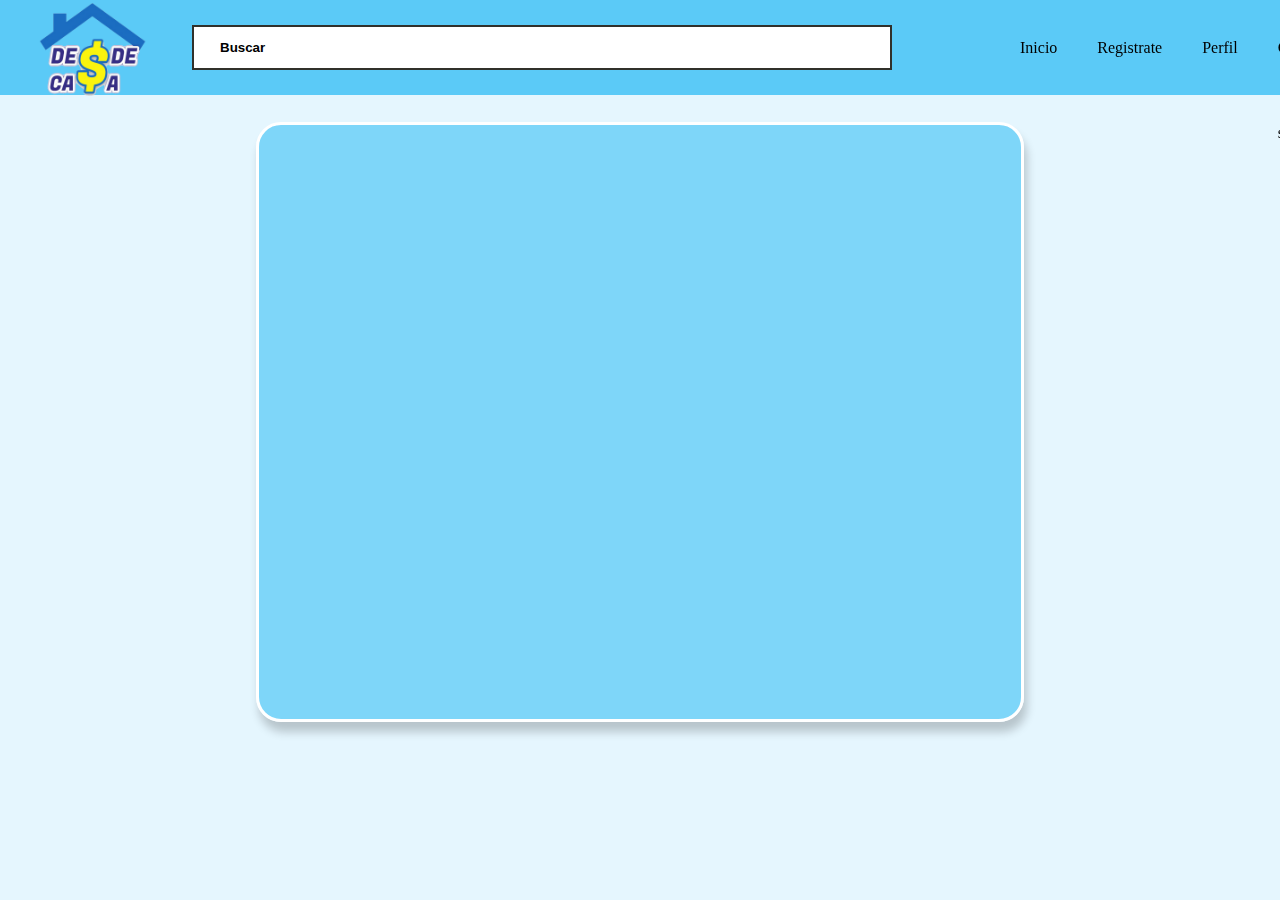
<file: desdecasa/buscador/index.html>
<!DOCTYPE html>
<html lang="es">
<head>
    <meta charset="UTF-8">
    <meta http-equiv="X-UA-Compatible" content="IE=edge">
    <meta name="viewport" content="width=device-width, initial-scale=1.0">
    <title>Busqueda</title>
    <link rel="stylesheet" href="estilos.css">
</head>
<body>

    <div id="encabezado" class="header">
        <div class="nav menu">
            <ul>
                <li><a href="../Pagina_principal/index2.html">Inicio</a></li>
                <li><a href="../registrarse/">Registrate</a></li>
                <li><a href="#">Perfil</a>
                <li><a href="#">Cerrar sesión</a></li>
                    <ul class="submenu">
                        <li><a href="#">Compras</a></li>
                        <li><a href="#">Ventas</a></li>
                        
                    </ul>
                </li>

            </ul>

        </div>
    </div>
    <div id="contenido">
        <div id="logo"><img src="logo1.png" alt=""></div>
        <div id="formlogin">
            
        </div>
    </div>


    <section>
        <div id="buscador">
            <form autocomplete="off">
            <input id="input2" type="text" name="q" placeholder="Buscar"></form>
        </div>

<div id="resultados"></div>
    
</body>
</html>
</file>
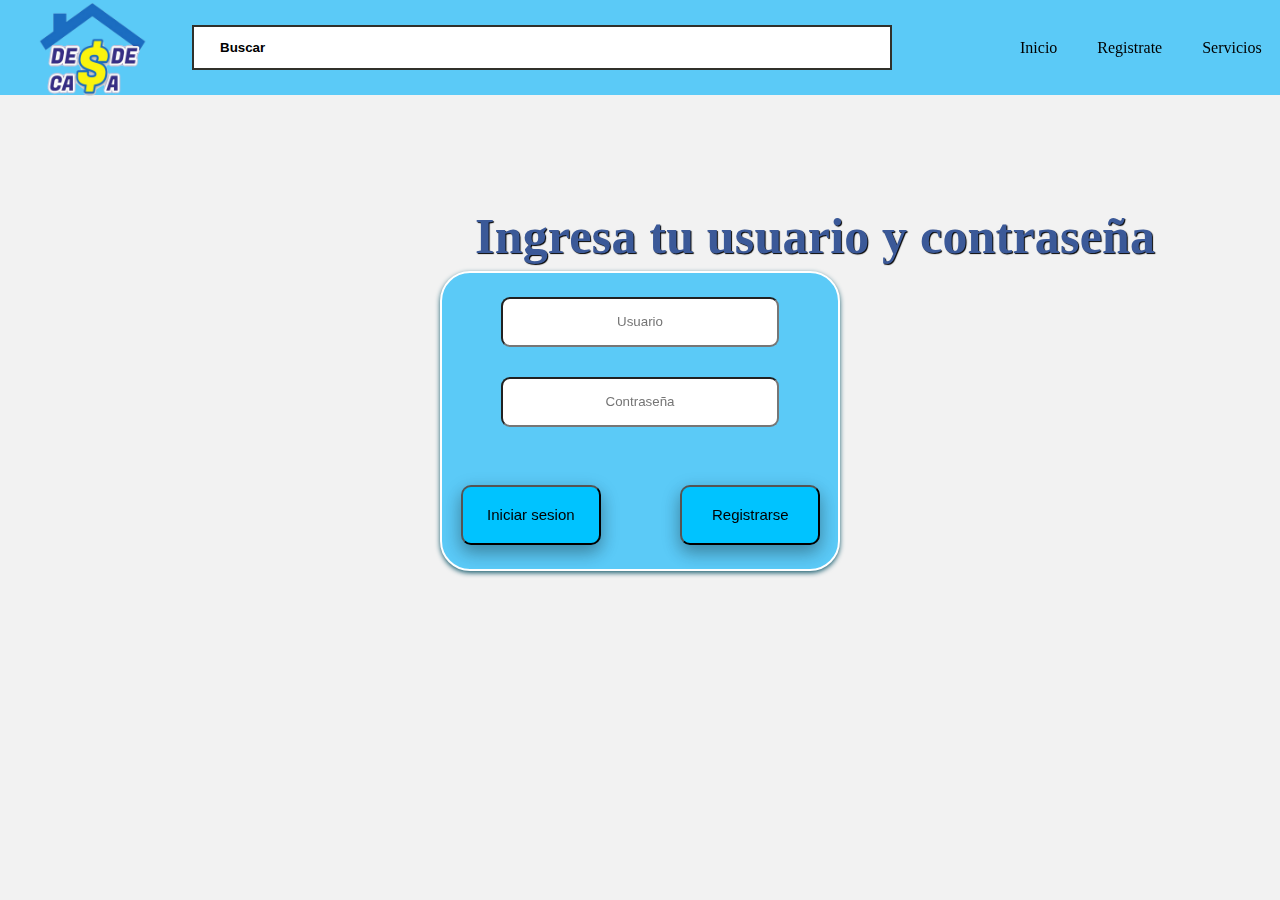
<file: desdecasa/loguin/index.html>
<!DOCTYPE html>
<html lang="es">

<head>
    <meta charset="UTF-8">
    <meta http-equiv="X-UA-Compatible" content="IE=edge">
    <meta name="viewport" content="width=device-width, initial-scale=1.0">
    <title>Iniciar sesión</title>
    <link rel="stylesheet" href="estilos.css">
</head>

<body>
    <div id="encabezado" class="header">
        <div class="nav menu">
            <ul>
                <li><a href="#">Inicio</a></li>
                <li><a href="#">Registrate</a></li>
                <li><a href="#">Servicios</a></li>
                <li><a href="#">Perfil</a>
                    <ul class="submenu">
                        <li><a href="#">Compras</a></li>
                        <li><a href="#">Ventas</a></li>
                        
                    </ul>
                </li>

            </ul>

        </div>
    </div>




<section>
            <div id="buscador">
                <form autocomplete="off">
                <input id="input2" type="text" name="q" placeholder="Buscar">
            </form>
            </div>
        </section>

<section>
        <div class="logo1">
            <img src="logo1.png" alt="">
        </div>

    </section>
       
    <p class="titulo">Ingresa tu usuario y contraseña</p>
    <div class="formulario">
     
        <div class="login">
            <input type="text" placeholder="Usuario">
            <input type="text" placeholder="Contraseña">
        </div>
        <div class="botones">

            <button class="boton_s">Iniciar sesion</button>

            <a href="registrarse/">

                <button class="boton_r">Registrarse</button>

            </a>
      
            
        </div>
    </div>

    


</body>

</html>
</file>
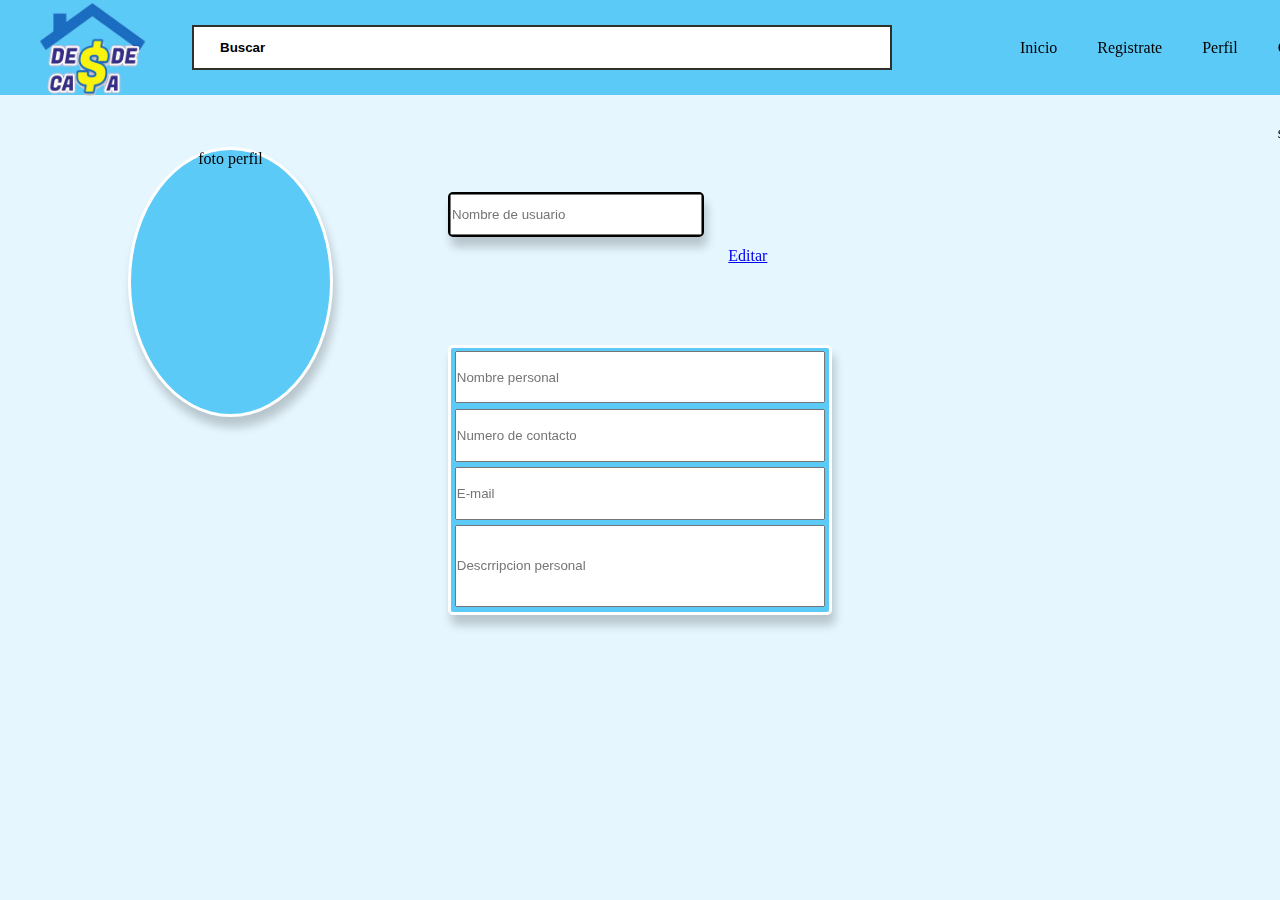
<file: desdecasa/perfil/index.html>
<!DOCTYPE html>
<html lang="es">
<head>
    <meta charset="UTF-8">
    <meta http-equiv="X-UA-Compatible" content="IE=edge">
    <meta name="viewport" content="width=device-width, initial-scale=1.0">
 <link rel="stylesheet" href="estilos.css">
    <title>Perfil usuario</title>
</head>
<body>
    <div id="encabezado" class="header">
        <div class="nav menu">
            <ul>
                <li><a href="../Pagina_principal/index2.html">Inicio</a></li>
                <li><a href="../registrarse/">Registrate</a></li>
                <li><a href="#">Perfil</a>
                <li><a href="#">Cerrar sesión</a></li>
                    <ul class="submenu">
                        <li><a href="#">Compras</a></li>
                        <li><a href="#">Ventas</a></li>
                        
                    </ul>
                </li>

            </ul>

        </div>
    </div>
    <div id="contenido">
        <div id="logo"><img src="logo1.png" alt=""></div>
        <div id="formlogin">
            
        </div>
    </div>


    <section>
        <div id="buscador">
            <form autocomplete="off">
            <input id="input2" type="text" name="q" placeholder="Buscar"></form>
        </div>
    </section>
    <div id="foto_P"> <p> foto perfil</p> </div>

    <div id="nombre_U"> 

        <input type="text" name="nombre usuario" id="nombre_usuario" placeholder="Nombre de usuario">

    </div>

    <p><a href="#" id="editar">Editar</a></p>

    <div id="descripcion">
        
        <input type="text" name="Nombre personal" id="nombre_p" placeholder="Nombre personal">

        <input type="tel" name="Numero de contacto" id="tel" placeholder="Numero de contacto">

        <input type="text" name="Correo" id="correo" placeholder="E-mail">

        <input type="text" name="Descripcion" id="descripcion_p" placeholder="Descrripcion personal" >
    </div>


</body>
</html>
</file>
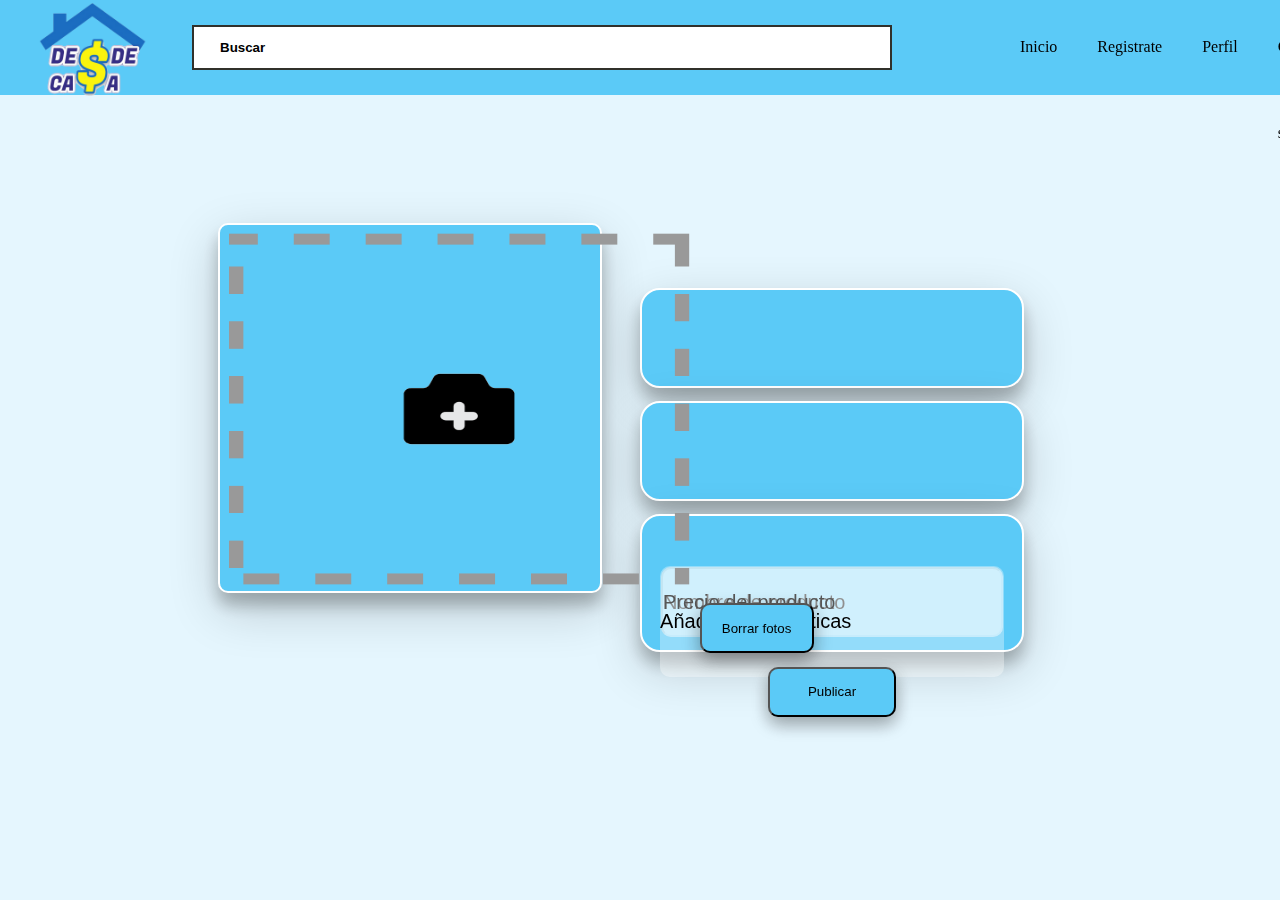
<file: desdecasa/Publicar_producto/index.html>
<!DOCTYPE html>
<html lang="es">
<head>
    <meta charset="UTF-8">
    <meta name="viewport" content="width=device-width, initial-scale=1.0">
    <title>Publicar producto</title>
    <link rel="stylesheet" href="estilo.css">
</head>
<body>
    
    <div id="encabezado" class="header">
        <div class="logo1">
            <img id="logo_1" src="logo1.png" alt="">

        </div>
       
       
        <div class="nav menu">
            <ul>
                <li><a href="../Pagina_principal/index2.html">Inicio</a></li>
                <li><a href="../registrarse/">Registrate</a></li>
                <li><a href="#">Perfil</a>
                <li><a href="#">Cerrar sesión</a></li>
                    <ul class="submenu">
                        <li><a href="#">Compras</a></li>
                        <li><a href="#">Ventas</a></li>
                        
                    </ul>
                </li>
                
            </ul>

        </div>
    </div>

    


<section>
            <div id="buscador">
                <form autocomplete="off">
                <input id="input2" type="text" name="q" placeholder="Buscar"></form>
            </div>
        </section>




    
    <section>
        
        <div id="SubirF">


            <div id="btnpublicarfoto">
                <label id="labelpublicar" for="input_publicar">
                    <img id="file3" src="publicar30.png" alt="">
                </label>
                
                <input type="file" id="input_publicar" name="input_publicar" multiple>

                <div id="img_preview">
                    <div id="fotos"></div>
                </div>
                
            </div>

            <button id="btnborrarfotos">Borrar fotos</button>
            

        </div>

        <div id="NombreP">

            <form autocomplete="off">
                <input id="NombrePro" type="text" name="q" placeholder="Nombre de producto">
            </form>

        </div>

        <div id="Precio">

            <form autocomplete="off">
                <input id="PrecioD" type="text" name="q" placeholder="Precio del producto">
            </form>

        </div>

        <div id="Caracteristicas">

            <form autocomplete="off">
                <input id="caracteristicas" type="text" name="q" placeholder="Añade caracteristicas">
            </form>

        </div>


        <input type="submit" class="guardar" value="Publicar">                                                                                                                                                                          
        

       




    </section>
    <script src="funciones.js"></script>
</body>
</html>
</file>
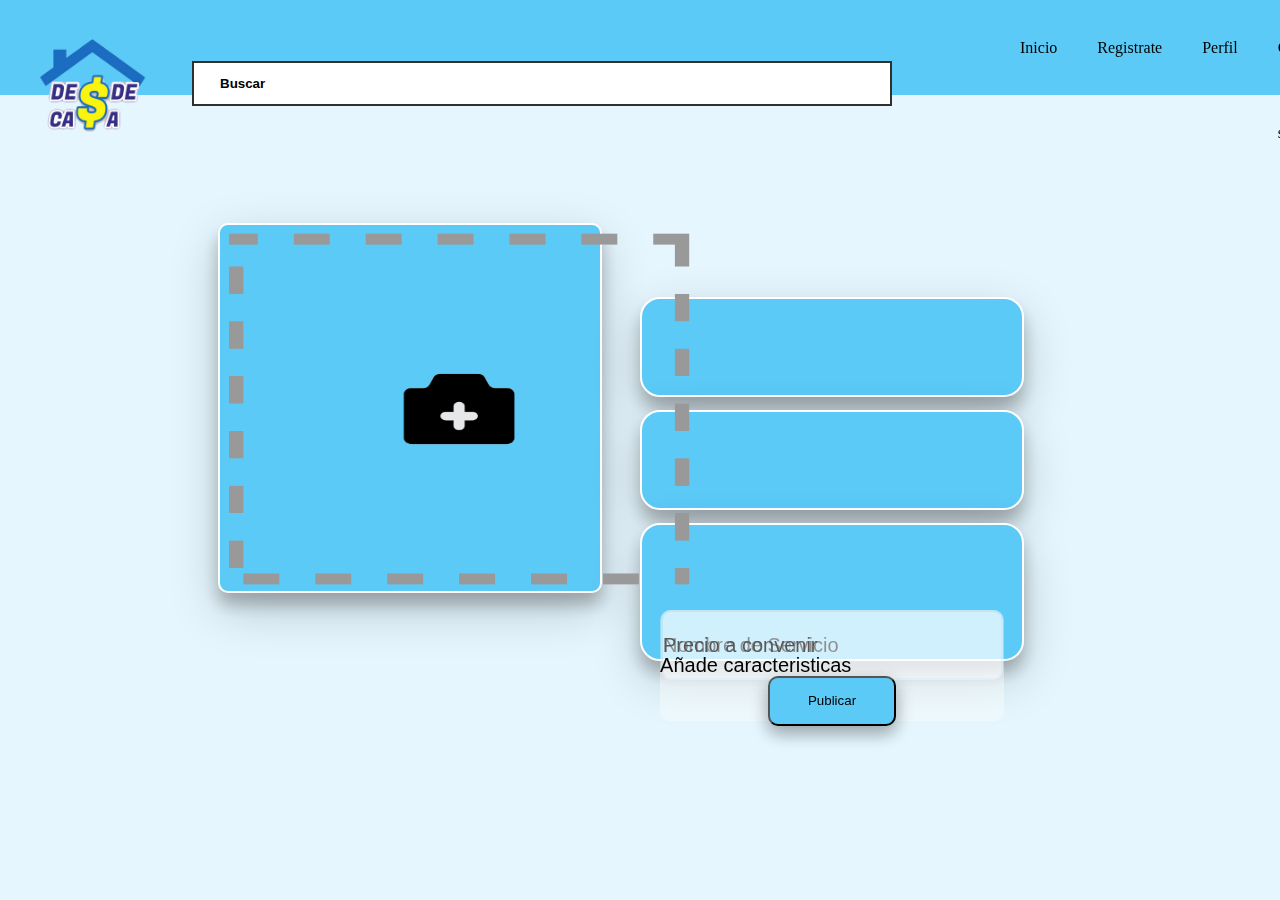
<file: desdecasa/Publicar_servicio/index.html>
<!DOCTYPE html>
<html lang="es">
<head>
    <meta charset="UTF-8">
    <meta name="viewport" content="width=device-width, initial-scale=1.0">
    <title>Publicar servicio</title>
    <link rel="stylesheet" href="estilos.css">
</head>
<body>
    <section>
    <div id="encabezado" class="header">
        <div class="nav menu">
            <ul>
                <li><a href="../Pagina_principal/index2.html">Inicio</a></li>
                <li><a href="../registrarse/">Registrate</a></li>
                <li><a href="#">Perfil</a>
                <li><a href="#">Cerrar sesión</a></li>
                    <ul class="submenu">
                        <li><a href="#">Compras</a></li>
                        <li><a href="#">Ventas</a></li>
                        
                    </ul>
                </li>
       
            </ul>

        </div>
    </div>

        
   <section>
        
        <div id="SubirF">


            <div id="btnpublicarfoto">
                <label id="labelpublicar" for="input_publicar">
                    <img id="file3" src="publicar30.png" alt="">
                </label>

        
                
                <input type="file" id="input_publicar" name="input_publicar" multiple>

                <div id="img_preview">
                    <div id="fotos"></div>
                    <button id="btnborrarfotos">Borrar fotos</button>
                </div>
            </div>
 </section>
  

        <div id="NombreSe">

            <form autocomplete="off">
                <input id="NombreSer" type="text" name="q" placeholder="Nombre de Servicio">
            </form>

        </div>

        <div id="Precio">

            <form autocomplete="off">
                <input id="PrecioD" type="text" name="q" placeholder="Precio a convenir">
            </form>

        </div>

        <div id="Caracteristicas">

            <form autocomplete="off">
                <input id="caracteristicas" type="text" name="q" placeholder="Añade caracteristicas">
            </form>

        </div>



        <input type="submit" class="guardar" value="Publicar">
        
        <section>
            <div id="buscador">
                <form autocomplete="off">
                <input id="input2" type="text" name="q" placeholder="Buscar"></form>
            </div>
     


        <div class="logo1">
            <img src="logo1.png" alt="">
        </div>
 



</section>
    <script src="funciones.js"></script>
    
</body>

</html>
</file>
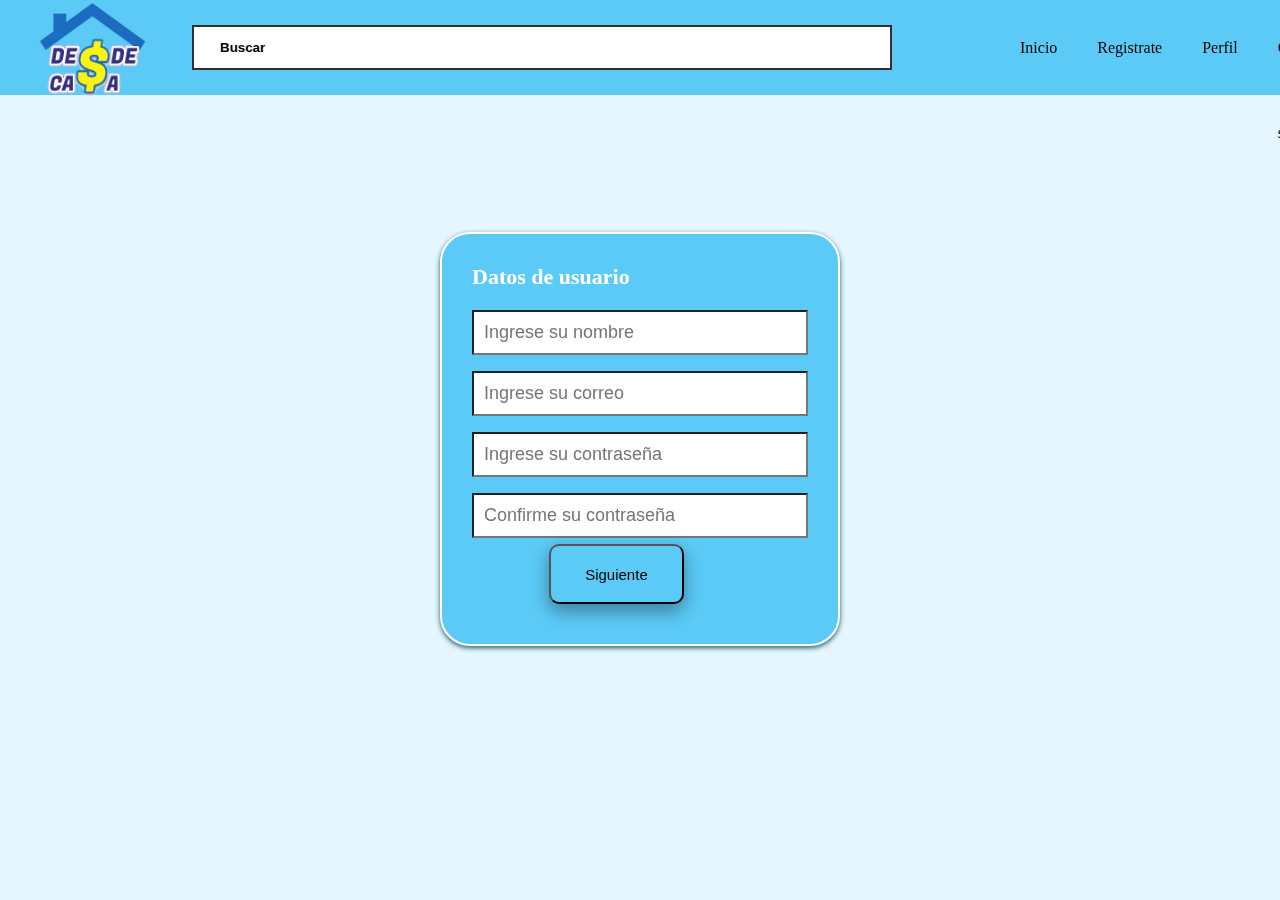
<file: desdecasa/registrarse/index.html>
<!DOCTYPE html>
<html lang="es">
<head>
    <meta charset="UTF-8">
    <meta http-equiv="X-UA-Compatible" content="IE=edge">
    <meta name="viewport" content="width=device-width, initial-scale=1.0">
    <link rel="stylesheet" href="estilo.css">
    <script src="jquery-3.6.0.js"></script>
    <script src="eventos.js"></script>
    <title>Datos de usuario</title>
</head>
<body>

    <div id="encabezado" class="header">
        <div class="nav menu">
            <ul>
                <li><a href="../Pagina_principal/index2.html">Inicio</a></li>
                <li><a href="../registrarse/">Registrate</a></li>
                <li><a href="#">Perfil</a>
                <li><a href="#">Cerrar sesión</a></li>
                    <ul class="submenu">
                        <li><a href="#">Compras</a></li>
                        <li><a href="#">Ventas</a></li>
                        
                    </ul>
                </li>
   
            </ul>

        </div>
    </div>




<section>
            <div id="buscador">
                <form autocomplete="off">
                <input id="input2" type="text" name="q" placeholder="Buscar"></form>
            </div>
        </section>


        <div class="logo1">
            <img src="logo1.png" alt="">
        </div>

    <section id="seccion1" class="form-registro">
        <h4>Datos de usuario</h4>
        <input class="controles" type="text" name="Nombre de usuario" id="Nombre de usuario" placeholder="Ingrese su nombre">
        <input class="controles" type="email" name="Correo electrónico" id="Correo electrónico" placeholder="Ingrese su correo">
        <input class="controles" type="password" name="Contraseña" id="Contraseña" placeholder="Ingrese su contraseña">
        <input class="controles" type="password" name="Confirmar contraseña" id="Confirmar contraseña" placeholder="Confirme su contraseña">
        <button class="siguiente" onclick="AbrirSeccion2()">Siguiente</button>
    </section>
    <section id="seccion2" class="form-registro">
        <h4>Datos Personales</h4>
        <input class="controles" type="text" name="Nombre" id="Nombre" placeholder="Ingrese su nombre">
        <input class="controles" type="text" name="Apellido" id="Apellido" placeholder="Ingrese su apellido">
        <input class="controles" type="number" name="CI" id="Cedula de Identidad" placeholder="Ingrese su documento">
        <input class="controles" type="text" name="domicilio" id="Domicilio" placeholder="Ingrese su domicilio">
        <input class="controles" type="tel" name="Teléfono" id="Teléfono" placeholder="Ingrese su teléfono">
        <input class="boton" type="submit" value="Guardar">
        <p><a href="#" onclick="AbrirSeccion1()">Volver</a></p>
       
        

    </section>
    

    

    

</body>
</html>
</file>
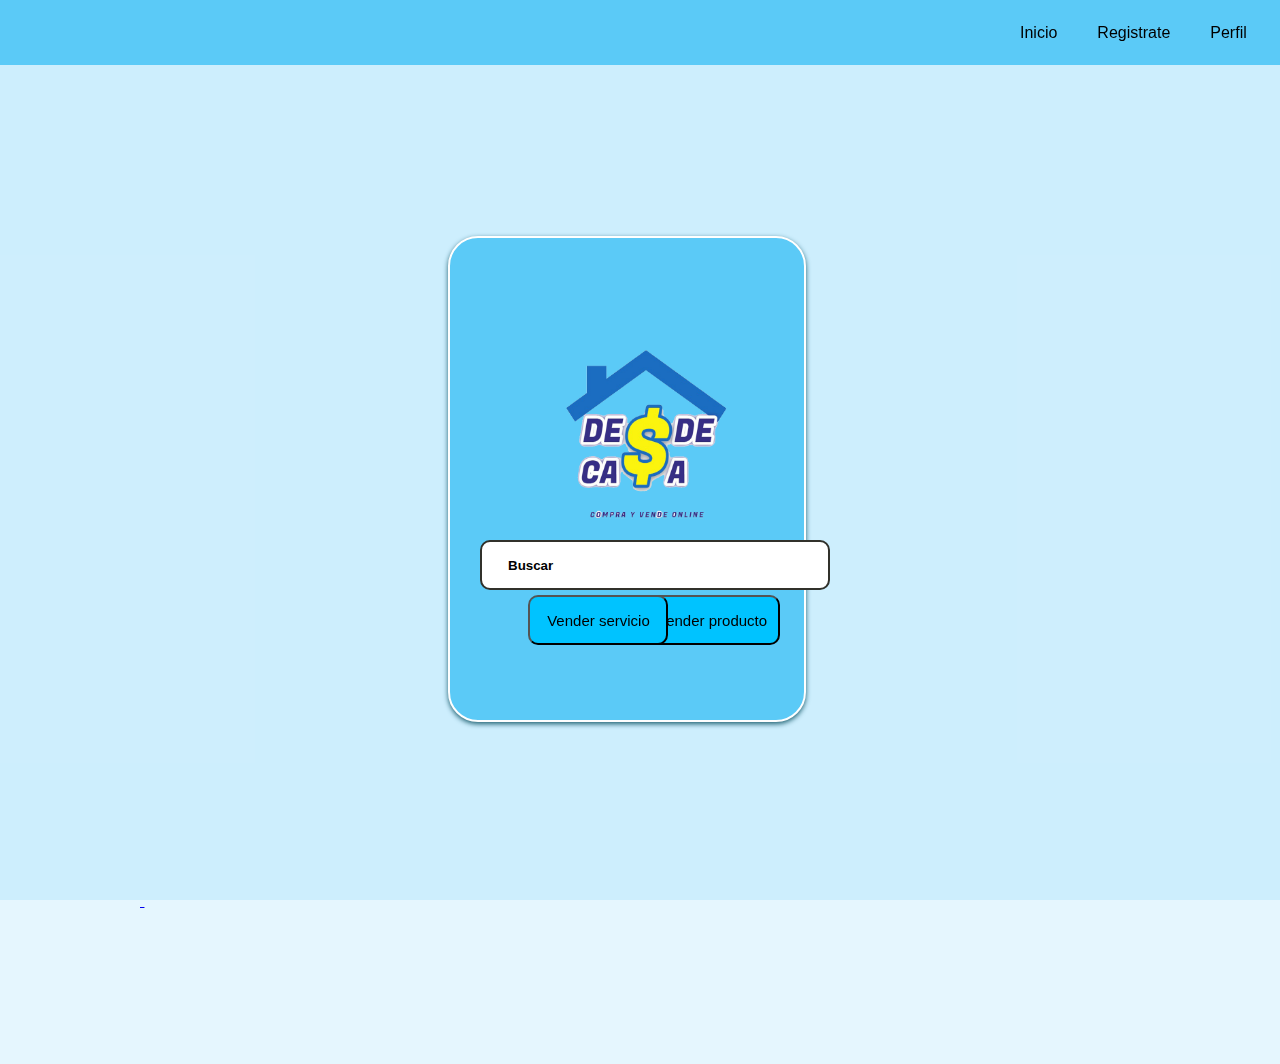
<file: Pagina_principal/index2.html>
<!DOCTYPE html>
<html lang="es">
<head>
    <meta charset="UTF-8">
    <meta name="viewport" content="width=device-width, initial-scale=1.0">
    <title>Pagina principal</title>
    <link rel="stylesheet" href="estilo.css">
</head>
<body>
    <div id="encabezado" class="header">
        <div class="nav menu">
            <ul>
                <li><a href="../Pagina_principal/index2.html">Inicio</a></li>
                <li><a href="../registrarse/">Registrate</a></li>
                <li><a href="#">Perfil</a>
                <li><a href="#">Cerrar sesión</a></li>
                    <ul class="submenu">
                        <li><a href="#">Compras</a></li>
                        <li><a href="#">Ventas</a></li>
                        
                    </ul>
                </li>

            </ul>

        </div>
    </div>
    <div id="contenido">
        <div id="logo"></div>
        <div id="formlogin">
            
        </div>
    </div>
    
    <section class="botones">
       <a href="../Publicar_producto/index.html"> <input class="boton" type="submit" value="Vender producto"> </a>
      <a href="../Publicar_servicio/index.html"> <input class="boton2" type="submit" value="Vender servicio"></a>
    </section>


<section>
    <div id="buscador">
        <form autocomplete="off">
        <input type="text" name="q" placeholder="Buscar">
    </form>
    </div>
</section>

<div class="logo1">
    <img src="logo1.png" alt="">
</div>

   
</body>
</html>
</file>
<file: desdecasa/buscador/estilos.css>
* {
	margin: 0;
	padding: 0;
	box-sizing: border-box;
	

}



body{
    width: 100%;
    height: 100%;
    position: fixed;
    background-color:rgba(0, 167, 245, 0.1);
}

.header{
    width: 100%;
    height: 95px;
    background-color: #5bcaf7;
    position: relative;
    

}

#buscador{
    margin-top: -45px;
    position: relative;
    bottom: 102px;
    left: 15%;
    
    
}

#input2{
    
		
        background: transparent;
        font-weight: bold;
        background-image: url(https://image.flaticon.com/icons/png/512/116/116836.png);
        background-size: 16px;
        background-position: 5px;
        background-repeat: no-repeat;
        position: relative;
        width: 700px;
        display: flex;
        padding: 9px 22px 9px 26px;
        border: 2px solid rgb(49, 49, 43);
        height: 45px;
        top: -20px;
        background-color: white;
        
    
    
    }

    #input2::placeholder { 
        color: black;
        opacity: 1; 
      }


.container{
    max-width: 1100px;
    margin: auto;
    
}

.logo{
    text-align: left;
    line-height: 5px;
}

.menu{
    position: relative;
    margin-left: 1000px;
    line-height: 85px;

}

.menu ul{
    display: flex;
    list-style: none;

}

.menu a{
    display: flex;
    padding: 5px 20px;
    text-decoration: none;
    color: black;
    
}

.menu a:hover{
    background:#3b5998;
    color: white;
}

.menu .submenu{
    background: white;
    box-shadow: 3px 10px 10px rgba(0,0,0,0.2);
    display: none;
}

.menu .submenu li a{
    line-height: 50px;


}

.menu ul li a:hover + ul, .menu .submenu:hover{
    display: block;
}


#n_producto{
    position: relative;
    left: 25%;
    width: 50%;
    text-align: center;
    top: -10%;
  }

  #foto{
      position: relative;
      border: solid black;
      margin-top: -4%;
      width: 40%;
      height: 40%;
      margin-left: 30%;
      margin-right: 30%;
      background-color: #5bcaf7;
      border-radius: 20px;
      border-color: white;
      box-shadow: 3px 10px 10px rgba(0,0,0,0.2);
      text-align: center;
  }


img{
    position: relative;
    width: 110px;
    top: -92px;
    left: 3%;
}
	.menu ul li a:hover + ul, .menu .submenu:hover{
		display: block;
	}

#resultados{
    position: relative;
    border: solid white;
    width: 60%;
    height: 600px;
    left: 20%;
    top: -70px;
    background-color: #5bcbf7bd;
    border-radius: 25px;
    box-shadow: 3px 10px 10px rgba(0,0,0,0.2);

}
</file>
<file: desdecasa/loguin/estilos.css>
*{
    margin: 0;
    padding: 0;
    box-sizing: border-box;
}

body{
    background-color: rgba(0, 167, 245, 0.1);
}

.formulario{
    display: flex;
    width: 400px;
    height: 300px;
    background-color:    #5bcaf7;
    border: 2px solid white;
    margin: auto;
    flex-wrap: wrap;
    position: relative;
    bottom: 6%;
    border-radius: 30px;
    box-shadow: 0px 2px 5px rgb(30, 97, 114);
}

.login{
width: 100%;
height: 70%;
display: flex;
flex-wrap: wrap;
justify-content: center;
align-content: center;
}
.login input{
    width: 70%;
    height: 50px;
    margin-bottom: 30px;
    text-align: center;
    border-radius: 9px ;
}

.botones{
    width: 100%;
    height: 30%;
    display: flex;
    justify-content: space-evenly;
    align-items: center;
}

.boton_r{
    width: 140px;
    background-color:  #00c3ff;
    height: 60px;
    left: 15%;
    bottom: 10px;
    position: relative;
    padding: 15px;
    font-size: 15px;
    border-radius: 10px;
    box-shadow: 0 8px 16px 0 rgba(0,0,0,0.2), 0 6px 20px 0 rgba(0,0,0,0.19);
    -webkit-transition-duration: 0.4s;
    transition-duration: 0.4s;
    
}
.boton_r:hover {
    background-color: #fffb00d7;
    color: rgb(0, 0, 0);
}
    
.boton_s{
    width: 140px;
    background-color:  #00c3ff;
    height: 60px;
    left: -5%;
    bottom: 10px;
    position: relative;
    padding: 15px;
    font-size: 15px;
    border-radius: 10px;
    box-shadow: 0 8px 16px 0 rgba(0,0,0,0.2), 0 6px 20px 0 rgba(0,0,0,0.19);
    -webkit-transition-duration: 0.4s;
    transition-duration: 0.4s;

}
.boton_s:hover {
    background-color: #fffb00d7;
    color: rgb(0, 0, 0);
}
    


/* Encabezado */


body{
    width: 100%;
    height: 100%;
    position: fixed;
    background-color: rgba(241, 241, 241, 0.904);
}

.header{
    width: 100%;
    height: 95px;
    background-color:  #5bcaf7;
    position: relative;
    

}

#buscador{
    margin-top: 30px;
    position: relative;
    bottom: 80px;
    left: 15%;
    
}

#input2{
    
		
        background: transparent;
        font-weight: bold;
        background-image: url(https://image.flaticon.com/icons/png/512/116/116836.png);
        background-size: 16px;
        background-position: 5px;
        background-repeat: no-repeat;
        position: relative;
        width: 700px;
        display: flex;
        padding: 9px 22px 9px 26px;
        border: 2px solid rgb(49, 49, 43);
        height: 45px;
        top: -20px;
        background-color: white;
    
    }

#input2::placeholder{
color: black;
}


.container{
    max-width: 1100px;
    margin: auto;
    
}

.logo{
    text-align: left;
    line-height: 5px;
}

.menu{
    position: relative;
    margin-left: 1000px;
    line-height: 85px;

}

.menu ul{
    display: flex;
    list-style: none;

}

.menu a{
    display: block;
    padding: 5px 20px;
    text-decoration: none;
    color: black;
    
}

.menu a:hover{
    background: #3b5998;
    color: white;
}

.menu .submenu{
    background: white;
    box-shadow: 3px 10px 10px rgba(0,0,0,0.2);
    display: none;
}

.menu .submenu li a{
    line-height: 50px;


}

.menu ul li a:hover + ul, .menu .submenu:hover{
    display: block;
}

img{
    bottom: 167px;
    position: relative;
    left: 3%;
    width: 110px;
   
}

.titulo{
    position: relative;
    display: flex;
    font-size: 50px;
    color: black;
    font-weight: 600;
    letter-spacing: .0125rem;
    margin-left: 475px;
    text-shadow: 1px 1px 1px black;
    color: #3b5998;
    top: -60px;

}
</file>
<file: desdecasa/perfil/estilos.css>
* {
	margin: 0;
	padding: 0;
	box-sizing: border-box;
	

}



body{
    width: 100%;
    height: 100%;
    position: fixed;
    background-color:rgba(0, 167, 245, 0.1);
}

.header{
    width: 100%;
    height: 95px;
    background-color: #5bcaf7;
    position: relative;
    

}

#buscador{
    margin-top: -45px;
    position: relative;
    bottom: 102px;
    left: 15%;
    
    
}

#input2{
    
		
        background: transparent;
        font-weight: bold;
        background-image: url(https://image.flaticon.com/icons/png/512/116/116836.png);
        background-size: 16px;
        background-position: 5px;
        background-repeat: no-repeat;
        position: relative;
        width: 700px;
        display: flex;
        padding: 9px 22px 9px 26px;
        border: 2px solid rgb(49, 49, 43);
        height: 45px;
        top: -20px;
        background-color: white;
        
    
    
    }

    #input2::placeholder { 
        color: black;
        opacity: 1; 
      }


.container{
    max-width: 1100px;
    margin: auto;
    
}

.logo{
    text-align: left;
    line-height: 5px;
}

.menu{
    position: relative;
    margin-left: 1000px;
    line-height: 85px;

}

.menu ul{
    display: flex;
    list-style: none;

}

.menu a{
    display: flex;
    padding: 5px 20px;
    text-decoration: none;
    color: black;
    
}

.menu a:hover{
    background:#3b5998;
    color: white;
}

.menu .submenu{
    background: white;
    box-shadow: 3px 10px 10px rgba(0,0,0,0.2);
    display: none;
}

.menu .submenu li a{
    line-height: 50px;


}

.menu ul li a:hover + ul, .menu .submenu:hover{
    display: block;
}


#n_producto{
    position: relative;
    left: 25%;
    width: 50%;
    text-align: center;
    top: -10%;
  }

  #foto{
      position: relative;
      border: solid black;
      margin-top: -4%;
      width: 40%;
      height: 40%;
      margin-left: 30%;
      margin-right: 30%;
      background-color: #5bcaf7;
      border-radius: 20px;
      border-color: white;
      box-shadow: 3px 10px 10px rgba(0,0,0,0.2);
      text-align: center;
  }


img{
    position: relative;
    width: 110px;
    top: -92px;
    left: 3%;
}
	.menu ul li a:hover + ul, .menu .submenu:hover{
		display: block;
	}

#foto_P{
    position: relative;
    border: solid black;
    width: 16%;
    height: 30%;
    left: 10%;
    border-radius: 50%;
    top: -5%;
    background-color: #5bcaf7;
    border-color: white;
    box-shadow: 3px 10px 10px rgba(0,0,0,0.2);
    text-align: center;
}

#nombre_U{
    position: relative;
    border: solid black 2px;
    width: 20%;
    height: 5%;
    left: 35%;
    top: -30%;
    border-radius: 5px;
    box-shadow: 3px 10px 10px rgba(0,0,0,0.2);

}

#nombre_usuario{
    position: relative;
    height: 100%;
    width: 100%;
    
}

#descripcion{
    position: relative;
    border: solid white;
    width: 30%;
    height: 30%;
    left: 35%;
    top: -20%;
    background-color: #5bcaf7;
    box-shadow: 3px 10px 10px rgba(0,0,0,0.2);
    border-radius: 5px;

}

#nombre_p{
    position: relative;
    height: 20%;
    width: 98%;
    left: 1%;
    top: 1%;
}

#tel{
    position: relative;
    height: 20%;
    width: 98%;
    left: 1%;
    top: 3%;

}

#correo{
    position: relative;
    height: 20%;
    width: 98%;
    left: 1%;
    top: 5%;

}

#descripcion_p{
    position: relative;
    height: 31%;
    width: 98%;
    left: 1%;
    top: 7%;

}

#editar{
    position: relative;
    left: 56.9%;
    top: -260px;
    height: 10%;
    width: 10%;
}
</file>
<file: desdecasa/Publicar_producto/estilo.css>
*{
    margin: 0;
    padding: 0;
    box-sizing: border-box;
}

body{
    width: 100%;
    height: 100%;
    position: fixed;
    background-color: rgba(0, 167, 245, 0.1);
}

#SubirF{
    border: 2px solid white;
    width: 30%;
    height: 370px;
    margin-left: 17%;
    margin-top: 10%;
    background-color: #5bcaf7;
    border-radius: 10px;
    box-shadow: 0 12px 16px 0 rgba(0,0,0,0.24), 0 17px 50px 0 rgba(0,0,0,0.19);
    position: relative;
    bottom: -40px;

}

#titulo{
    text-align: center;
}

#NombreP{
    border: 2px solid white;
    width: 30%;
    height: 100px;
    margin-left: 50%;
    margin-top: -20.7%;
    text-align: center;
    background-color: #5bcaf7;
    border-radius: 20px;
    box-shadow: 0 12px 16px 0 rgba(0,0,0,0.24), 0 17px 50px 0 rgba(0,0,0,0.19);
    
  
}

#Precio{
    border: 2px solid white;
    width: 30%;
    height: 100px;
    margin-left: 50%;
    margin-top: 1%;
    text-align: center;
    background-color:#5bcaf7;
    border-radius: 20px;
    box-shadow: 0 12px 16px 0 rgba(0,0,0,0.24), 0 17px 50px 0 rgba(0,0,0,0.19);


}

#Caracteristicas{
    border: 2px solid white;
    width: 30%;
    height: 138px;
    margin-left: 50%;
    margin-top: 1%;
    text-align: center;
    background-color: #5bcaf7;
    border-radius: 20px;
    box-shadow: 0 12px 16px 0 rgba(0,0,0,0.24), 0 17px 50px 0 rgba(0,0,0,0.19);



}

.guardar{
    position: relative;
    margin-top: 15px;
    margin-left: 60%;
    height: 50px;
    width: 10%;
    box-shadow: 0 8px 16px 0 rgba(0,0,0,0.2), 0 6px 20px 0 rgba(0,0,0,0.19);
    -webkit-transition-duration: 0.4s;
    transition-duration: 0.4s;
    border-radius: 10px;
    background-color: #5bcaf7;
}

#caracteristicas{
    width: 90.5%;
    margin-top: 11px;
    height: 111px;
    border-radius: 10px;
    border-color: #3b5998;
    background-color:rgba(255, 255, 255, 0.342);
    font-size: 20px;
    border: none;
}


.guardar:hover {
    background-color: #fffb00d7;
    color: rgb(0, 0, 0);

}


#NombrePro{
    width: 90%;
    margin-top: 12px;
    height: 70px;
    border-radius: 10px;
    border-color: rgba(101, 203, 243, 0.11);
    background-color: rgba(255, 255, 255, 0.342);
    font-size: 20px;
    
    
    
}

#PrecioD{
    width: 90%;
    margin-top: 12px;
    height: 70px;
    border-radius: 10px;
    border-color: rgba(101, 203, 243, 0.11);
    background-color: rgba(255, 255, 255, 0.342);
    font-size: 20px;
    
    
}

::placeholder { 
    color: black;
    opacity: 1; 
  }




.header{
    width: 100%;
    height: 95px;
    background-color:#5bcaf7;
    position: relative;
    

}

#buscador{
    margin-top: -85px;
    position: relative;
    bottom: -35px;
    left: 15%;

    
}

#input2{
    
		
        background: transparent;
        font-weight: bold;
        background-image: url(https://image.flaticon.com/icons/png/512/116/116836.png);
        background-size: 16px;
        background-position: 5px;
        background-repeat: no-repeat;
        position: relative;
        width: 700px;
        display: flex;
        padding: 9px 22px 9px 26px;
        border: 2px solid rgb(49, 49, 43);
        height: 45px;
        top: -20px;
        background-color: white;
    
    }


    #input2::placeholder { 
        color: black;
        opacity: 1; 
      }


.container{
    max-width: 1100px;
    margin: auto;
    
}

.logo{
    text-align: left;
    line-height: 5px;
}

.menu{
    position: relative;
    margin-left: 1000px;
    line-height: 86px;
    top: -98px;

}

.menu ul{
    display: flex;
    list-style: none;

}

.menu a{
    display: flex;
    padding: 5px 20px;
    text-decoration: none;
    color: black;
    
}

.menu a:hover{
    background: #3b5998;
    color: white;
}

.menu .submenu{
    background: white;
    box-shadow: 3px 10px 10px rgba(0,0,0,0.2);
    display: none;
}

.menu .submenu li a{
    line-height: 50px;


}

.menu ul li a:hover + ul, .menu .submenu:hover{
    display: block;
}

#logo_1{
    bottom: -3px;
    left: 3%;
    width: 110px;
    position: relative;

}

#file3{
    width: 480px;
    height: 370px;
    position: relative;
    top: -1px;
    left: 0px;
    float: left;
    cursor: pointer;
}

#SubirF input{
    display: none;


}

.subir{
    position: relative;
    left: -270px;
    font-size: 150%;
}

#img_preview{
    width: 100%;
    height: 100%;
    display: none;
    position: relative;

}

#fotos{
    width: 100%;
    height: 95%;
}

.foto{
    width: 30%;
    float: left;
    position: relative;
    margin-left: 15px;
}

#btnborrarfotos{

    position: absolute;
    margin-top: 15px;
    
    height: 50px;
    width: 30%;
    box-shadow: 0 8px 16px 0 rgba(0,0,0,0.2), 0 6px 20px 0 rgba(0,0,0,0.19);
    -webkit-transition-duration: 0.4s;
    transition-duration: 0.4s;
    border-radius: 10px;
    background-color: #5bcaf7;
    top: auto;
    bottom: -17%;
}

#btnborrarfotos:hover {
    background-color: #fffb00d7;
    color: rgb(0, 0, 0);

}
</file>
<file: desdecasa/Publicar_servicio/estilos.css>
* {
	margin: 0;
	padding: 0;
	box-sizing: border-box;
	

}



body{
    width: 100%;
    height: 100%;
    position: fixed;
    background-color:rgba(0, 167, 245, 0.1);
}

.header{
    width: 100%;
    height: 95px;
    background-color: #5bcaf7;
    position: relative;
    

}

#buscador{
    margin-top: -45px;
    position: relative;
    bottom: 600px;
    left: 15%;
    
    
}

#input2{
    
		
        background: transparent;
        font-weight: bold;
        background-image: url(https://image.flaticon.com/icons/png/512/116/116836.png);
        background-size: 16px;
        background-position: 5px;
        background-repeat: no-repeat;
        position: relative;
        width: 700px;
        display: flex;
        padding: 9px 22px 9px 26px;
        border: 2px solid rgb(49, 49, 43);
        height: 45px;
        top: -20px;
        background-color: white;
        
    
    
    }

    #input2::placeholder { 
        color: black;
        opacity: 1; 
      }


.container{
    max-width: 1100px;
    margin: auto;
    
}

.logo{
    text-align: left;
    line-height: 5px;
}

.menu{
    position: relative;
    margin-left: 1000px;
    line-height: 85px;

}

.menu ul{
    display: flex;
    list-style: none;

}

.menu a{
    display: flex;
    padding: 5px 20px;
    text-decoration: none;
    color: black;
    
}

.menu a:hover{
    background:#3b5998;
    color: white;
}

.menu .submenu{
    background: white;
    box-shadow: 3px 10px 10px rgba(0,0,0,0.2);
    display: none;
}

.menu .submenu li a{
    line-height: 50px;


}

.menu ul li a:hover + ul, .menu .submenu:hover{
    display: block;
}


  

#SubirF{
    border: 2px solid white;
    width: 30%;
    height: 370px;
    margin-left: 17%;
    margin-top: 10%;
    text-align: center;
    background-color:#5bcaf7;
    border-radius: 10px;
    box-shadow: 0 12px 16px 0 rgba(0,0,0,0.24), 0 17px 50px 0 rgba(0,0,0,0.19);


}

#titulo{
    text-align: center;
    bottom: -90px;
    position: relative;
}

#NombreSe{
    border: 2px solid white;
    width: 30%;
    height: 100px;
    margin-left: 50%;
    margin-top: -23.1%;
    text-align: center;
    background-color: #5bcaf7;
    border-radius: 20px;
    box-shadow: 0 12px 16px 0 rgba(0,0,0,0.24), 0 17px 50px 0 rgba(0,0,0,0.19);
    
  
}

#Precio{
    border: 2px solid white;
    width: 30%;
    height: 100px;
    margin-left: 50%;
    margin-top: 1%;
    text-align: center;
    background-color: #5bcaf7;
    border-radius: 20px;
    box-shadow: 0 12px 16px 0 rgba(0,0,0,0.24), 0 17px 50px 0 rgba(0,0,0,0.19);


}

#Caracteristicas{
    border: 2px solid white;
    width: 30%;
    height: 138px;
    margin-left: 50%;
    margin-top: 1%;
    text-align: center;
    background-color: #5bcaf7;
    border-radius: 20px;
    box-shadow: 0 12px 16px 0 rgba(0,0,0,0.24), 0 17px 50px 0 rgba(0,0,0,0.19);



}

.guardar{
    position: relative;
    margin-top: 15px;
    margin-left: 60%;
    height: 50px;
    width: 10%;
    box-shadow: 0 8px 16px 0 rgba(0,0,0,0.2), 0 6px 20px 0 rgba(0,0,0,0.19);
    -webkit-transition-duration: 0.4s;
    transition-duration: 0.4s;
    border-radius: 10px;
    background-color: #5bcaf7;
}

#caracteristicas{
    width: 90.5%;
    margin-top: 15px;
    height: 111px;
    border-radius: 10px;
    border-color: #3b5998;
    background-color:rgba(255, 255, 255, 0.342);
    font-size: 20px;
    border: none;
    left: 20px;
}


.guardar:hover {
    background-color: #fffb00d7;
    color: rgb(0, 0, 0);

}


#NombreSer{
    width: 90%;
    margin-top: 15px;
    height: 70px;
    border-radius: 10px;
    border-color: rgba(101, 203, 243, 0.11);
    background-color: rgba(255, 255, 255, 0.342);
    font-size: 20px;
    left: 20px;
    
    
}

#PrecioD{
    width: 90%;
    margin-top: 15px;
    height: 70px;
    border-radius: 10px;
    border-color: rgba(101, 203, 243, 0.11);
    background-color: rgba(255, 255, 255, 0.342);
    font-size: 20px;
    left: 20px;
    
    
}

::placeholder { 
    color: black;
    opacity: 1; 
  }

 .logo1 img{
    bottom: 687px;
    position: relative;
    left: 3%;
    width: 110px;
}


  
#SubirF input{
    display: none;


}

.subir{
    position: relative;
    left: -270px;
    font-size: 150%;
}

#img_preview{
    width: 100%;
    height: 100%;
    display: none;
    position: relative;

}

#fotos{
    width: 100%;
    height: 95%;
}

.foto{
    width: 30%;
    float: left;
    position: relative;
    margin-left: 15px;
}

#btnborrarfotos{
    position: relative;
    margin-top: 15px;
    margin-left: 60%;
    height: 50px;
    width: 30%;
    box-shadow: 0 8px 16px 0 rgba(0,0,0,0.2), 0 6px 20px 0 rgba(0,0,0,0.19);
    -webkit-transition-duration: 0.4s;
    transition-duration: 0.4s;
    border-radius: 10px;
    background-color: #5bcaf7;
    top: auto;
    bottom: 2px;
}

#btnborrarfotos:hover {
    background-color: #fffb00d7;
    color: rgb(0, 0, 0);

}

#logo_1{
    bottom: -3px;
    left: 3%;
    width: 110px;
    position: relative;

}

#file3{
    width: 480px;
    height: 370px;
    position: relative;
    top: -1px;
    left: 0px;
    float: left;
    cursor: pointer;
}
</file>
<file: desdecasa/registrarse/estilo.css>
*{
    margin: 0;
    padding: 0;
    box-sizing: border-box;
    
}

body{
    background-color:rgba(0, 167, 245, 0.1);
    width: 100%;
    height: 100%;
    position: fixed;
}

.form-registro{
   
    width: 400px;
    background-color: #5bcaf7;
    padding: 30px;
    margin: auto;
    margin-top: 80px;
    color: white;
    box-shadow: 0px 2px 5px rgb(30, 97, 114);
    border-radius: 30px;
    border: 2px solid white ;
}


.form-registro h4 {
    font-size: 22px;
    margin-bottom: 20px;
}

.controles {
    width: 100%;
    background-color: white;
    padding: 10px;
    margin-bottom: 16px;
    font-size: 18px;
}

.form-registro p {
    
    height: 40px;
    text-align: center;
    font-size: 18px;
}

.form-registro a:hover {
    color: white;
    text-decoration: underline;
}

.form-registro .boton{
    width: 170px;
    background-color:  #5bcaf7;
    height: 60px;
    left: 23%;
    bottom: 10px;
    position: relative;
    padding: 15px;
    font-size: 15px;
    border-radius: 10px;
    box-shadow: 0 8px 16px 0 rgba(0,0,0,0.2), 0 6px 20px 0 rgba(0,0,0,0.19);
    -webkit-transition-duration: 0.4s;
    transition-duration: 0.4s;
    
}
.boton:hover {
    background-color: #fffb00d7;
    color: rgb(0, 0, 0);
}

.form-registro p{
    height: 3px;
    text-align: right;
    
}
#seccion2{
    display:none;
}

.header{
    width: 100%;
    height: 95px;
    background-color:#5bcaf7;
    position: relative;
    

}

#buscador{
    margin-top: -85px;
    position: relative;
    bottom: -35px;
    left: 15%;

    
}

#input2{
    
		
    background: transparent;
    font-weight: bold;
    background-image: url(https://image.flaticon.com/icons/png/512/116/116836.png);
    background-size: 16px;
    background-position: 5px;
    background-repeat: no-repeat;
    position: relative;
    width: 700px;
    display: flex;
    padding: 9px 22px 9px 26px;
    border: 2px solid rgb(49, 49, 43);
    height: 45px;
    top: -20px;
    background-color: white;

}

#input2::placeholder { 
    color: black;
    opacity: 1; 
  }


.container{
max-width: 1100px;
margin: auto;

}

.logo{
text-align: left;
line-height: 5px;
}

.menu{
position: relative;
margin-left: 1000px;
line-height: 85px;

}

.menu ul{
display: flex;
list-style: none;

}

.menu a{
display: flex;
padding: 5px 20px;
text-decoration: none;
color: black;

}

.menu a:hover{
background: #3b5998;
color: white;
}

.menu .submenu{
background: white;
box-shadow: 3px 10px 10px rgba(0,0,0,0.2);
display: none;
}

.menu .submenu li a{
line-height: 50px;


}

.menu ul li a:hover + ul, .menu .submenu:hover{
display: block;
}

img{
bottom: 52px;
position: relative;
left: 3%;
width: 110px;
}

.siguiente{
    width: 40%;
    background-color:  #5bcaf7;
    height: 60px;
    left: 23%;
    bottom: 10px;
    position: relative;
    padding: 15px;
    font-size: 15px;
    border-radius: 10px;
    box-shadow: 0 8px 16px 0 rgba(0,0,0,0.2), 0 6px 20px 0 rgba(0,0,0,0.19);
    -webkit-transition-duration: 0.4s;
    transition-duration: 0.4s;
    
}

.siguiente:hover {
    background-color: #fffb00d7;
    color: rgb(0, 0, 0);
}
</file>
<file: Pagina_principal/estilo.css>
* {
	margin: 0;
	padding: 0;
	box-sizing: border-box;
	

}

html, body {
	font-family: sans-serif;
	font-size: 16px;
	width: 100%;
	height: 100%;
	position: fixed;
	background-color: rgba(0, 167, 245, 0.1);
}


	/*Parte del menu*/

	.header{
		width: 100%;
		height: 65px;
		background-color:   #5bcaf7;
		position: relative;
		

	}

	.container{
		max-width: 1100px;
		margin: auto;
		
	}

	.logo{
		text-align: left;
		line-height: 5px;
	}

	.menu{
		position: relative;
		margin-left: 1000px;
		line-height: 65px;

	}

	.menu ul{
		display: flex;
		list-style: none;

	}

	.menu a{
		display: block;
		padding: 0px 20px;
		text-decoration: none;
		color: black;
		
	}

	.menu a:hover{
		background: #3b5998;
		color: white;
	}

	.menu .submenu{
		background: white;
		box-shadow: 3px 10px 10px rgba(0,0,0,0.2);
		display: none;
	}

	.menu .submenu li a{
		line-height: 50px;


	}

	.menu ul li a:hover + ul, .menu .submenu:hover{
		display: block;
	}





	/* index2 */


	#contenido{
		width: 100%;
		height: 90%;
		position: relative;
		top: 10%;
	}

	#formlogin{
		width: 28%;
		min-width: 250px;
		height: 60%;
		border: 2px solid rgb(255, 255, 255);
		position: relative;
		top: 10%;
		left: 35%;
		border-radius: 30px;
		background-color:  #5bcaf7;
		box-shadow: 0px 2px 5px rgb(30, 97, 114);
	}

	.boton{
		width: 140px;
		background-color:  #00c3ff;
		height: 50px;
		left: 50%;
		bottom: 280px;
		position: relative;
		padding: 15px;
		font-size: 15px;
		border-radius: 10px;
		-webkit-transition-duration: 0.4s;
    transition-duration: 0.4s;


	}
	.boton2:hover {
		background-color: #fffb00d7;
		color: rgb(0, 0, 0);

	}
	.boton2{
		width: 140px;
		background-color: #00c3ff;
		height: 50px;
		left: 30%;
		position: relative;
		bottom: 280px;
		padding: 15px;
		font-size: 15px;
		border-radius: 10px;
		-webkit-transition-duration: 0.4s;
    transition-duration: 0.4s;

	}
	.boton:hover {
		background-color: #fffb00d7;
		color: rgb(0, 0, 0);
	
	}

	#buscador{
		margin-top: -85px;
		position: relative;
		bottom: 300px;
		left: 40%;

		
	}


	form input {
		
		background: transparent;
		font-weight: bold;
		background-image: url(https://image.flaticon.com/icons/png/512/116/116836.png);
		background-size: 16px;
		background-position: 5px;
		background-repeat: no-repeat;
		position: relative;
		width: 350px;
		display: flex;
		padding: 9px 22px 9px 26px;
		border: 2px solid rgb(49, 49, 43);
		left: -32px;
		height: 50px;
		border-radius: 10px;
		background-color: white;

	}
	::placeholder { 
        color: black;
        opacity: 1; 
      }

	img{
		bottom: 540px;
		position: relative;
		left: 44%;
		width: 170px;
	}
</file>
